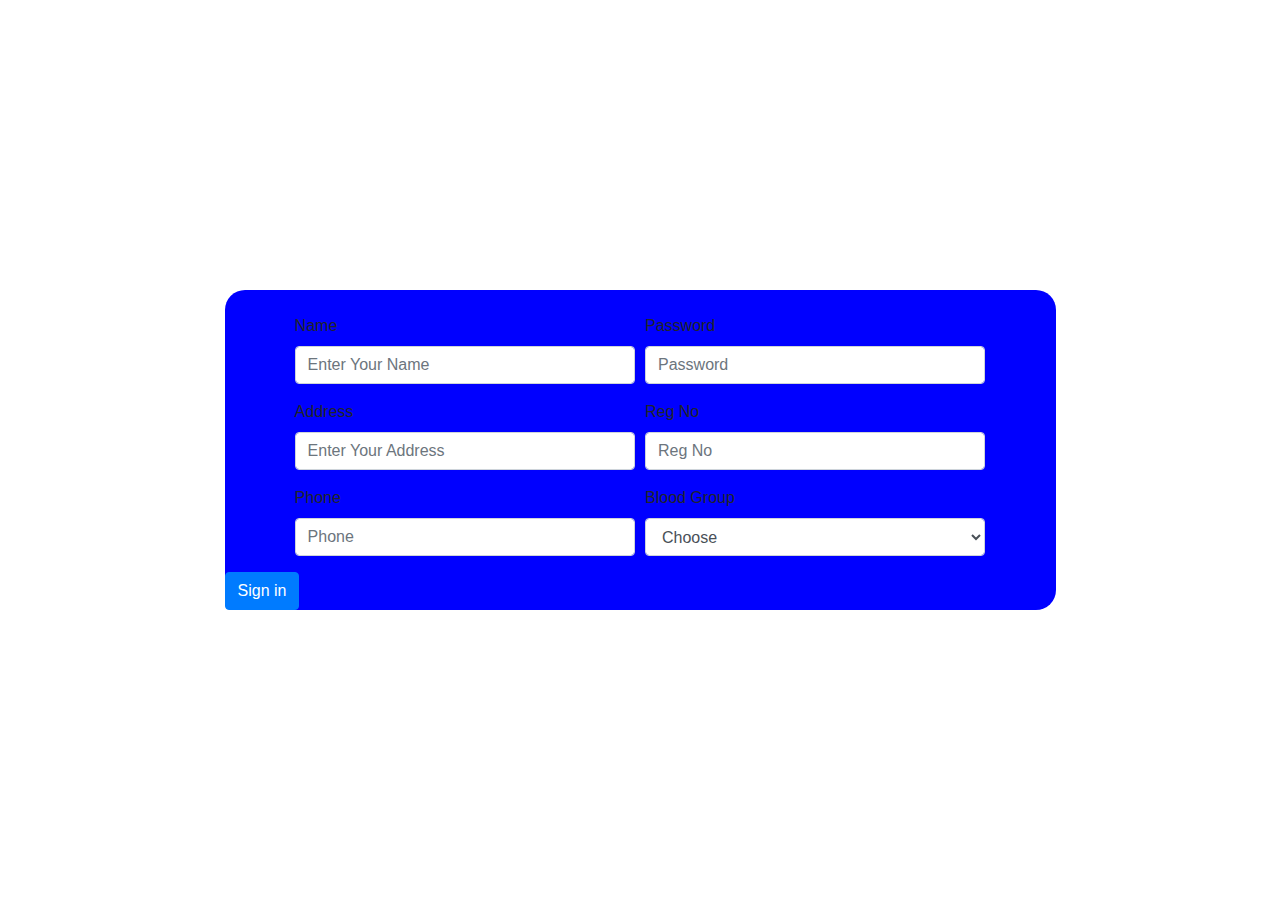
<file: web_Form/index.html>
<!DOCTYPE html>
<title>Donor Form</title>
<head>
    <link rel="stylesheet" href="app.css">
    <link rel="stylesheet" href="https://cdn.jsdelivr.net/npm/bootstrap@4.0.0/dist/css/bootstrap.min.css" integrity="sha384-Gn5384xqQ1aoWXA+058RXPxPg6fy4IWvTNh0E263XmFcJlSAwiGgFAW/dAiS6JXm" crossorigin="anonymous"></head>
<body>
  <fieldset>
  <div class="container min-vh-100 d-flex justify-content-center align-items-center">
<form>
  <div class="hii ">
    <br>
  <div class="form-row justify-content-center">
    <div class="form-group col-md-5">
      <label for="inputEmail4">Name</label>
      <input type="text" class="form-control" id="inputEmail4" placeholder="Enter Your Name">
    </div>
    
    <div class="form-group col-md-5">
      <label for="inputPassword4">Password</label>
      <input type="password" class="form-control" id="inputPassword4" placeholder="Password">
    </div>
  </div>
  <div class="form-row">
    <div class="form-group col-md-5">
      <label for="inputEmail4">Address</label>
      <input type="textbox" class="form-control" id="inputAddress" placeholder="Enter Your Address">
    </div>
    <div class="form-group col-md-5">
      <label for="inputPassword4">Reg No</label>
      <input type="text" class="form-control" id="inputRegNO" placeholder="Reg No">
    </div>
    <div class="form-group col-md-5">
      <label for="inputphone">Phone</label>
      <input type="number" class="form-control" id="inputPhone" placeholder="Phone">
    </div>
    <div class="form-group col-md-5">
      <label for="inputState">Blood Group</label>
      <select id="inputState" class="form-control">
        <option selected>Choose</option>
        <option>A+</option>
        <option>A-</option>
        <option>B+</option>
        <option>B-</option>
        <option>O+</option>
        <option >O-</option>
      </select>
    </div>
  
    </div>
    <button type="submit" class="btn btn-primary">Sign in</button> 
    <br>
    <div>
    </fieldset>
  </div>
  </div>
  </div>

     
    </div>
  </div>
  <br>
</div>

</form>


</body>

    
<script src="https://code.jquery.com/jquery-3.2.1.slim.min.js" integrity="sha384-KJ3o2DKtIkvYIK3UENzmM7KCkRr/rE9/Qpg6aAZGJwFDMVNA/GpGFF93hXpG5KkN" crossorigin="anonymous"></script>
<script src="https://cdn.jsdelivr.net/npm/popper.js@1.12.9/dist/umd/popper.min.js" integrity="sha384-ApNbgh9B+Y1QKtv3Rn7W3mgPxhU9K/ScQsAP7hUibX39j7fakFPskvXusvfa0b4Q" crossorigin="anonymous"></script>
<script src="https://cdn.jsdelivr.net/npm/bootstrap@4.0.0/dist/js/bootstrap.min.js" integrity="sha384-JZR6Spejh4U02d8jOt6vLEHfe/JQGiRRSQQxSfFWpi1MquVdAyjUar5+76PVCmYl" crossorigin="anonymous"></script>
</html>
</file>
<file: web_Form/app.css>
container{
    align-items: center;

    justify-content: center;
}

fieldset{
    
        display: flex;
        height: 200px;
        align-items: center;
        ;
            
    height: 100vh;
}
.form-row 
{
    justify-content: center;
}
.hii{
    background-color:blue;
    border-radius: 20px;
    display: block;
    justify-content: center;
    align-items: center;
}
</file>
